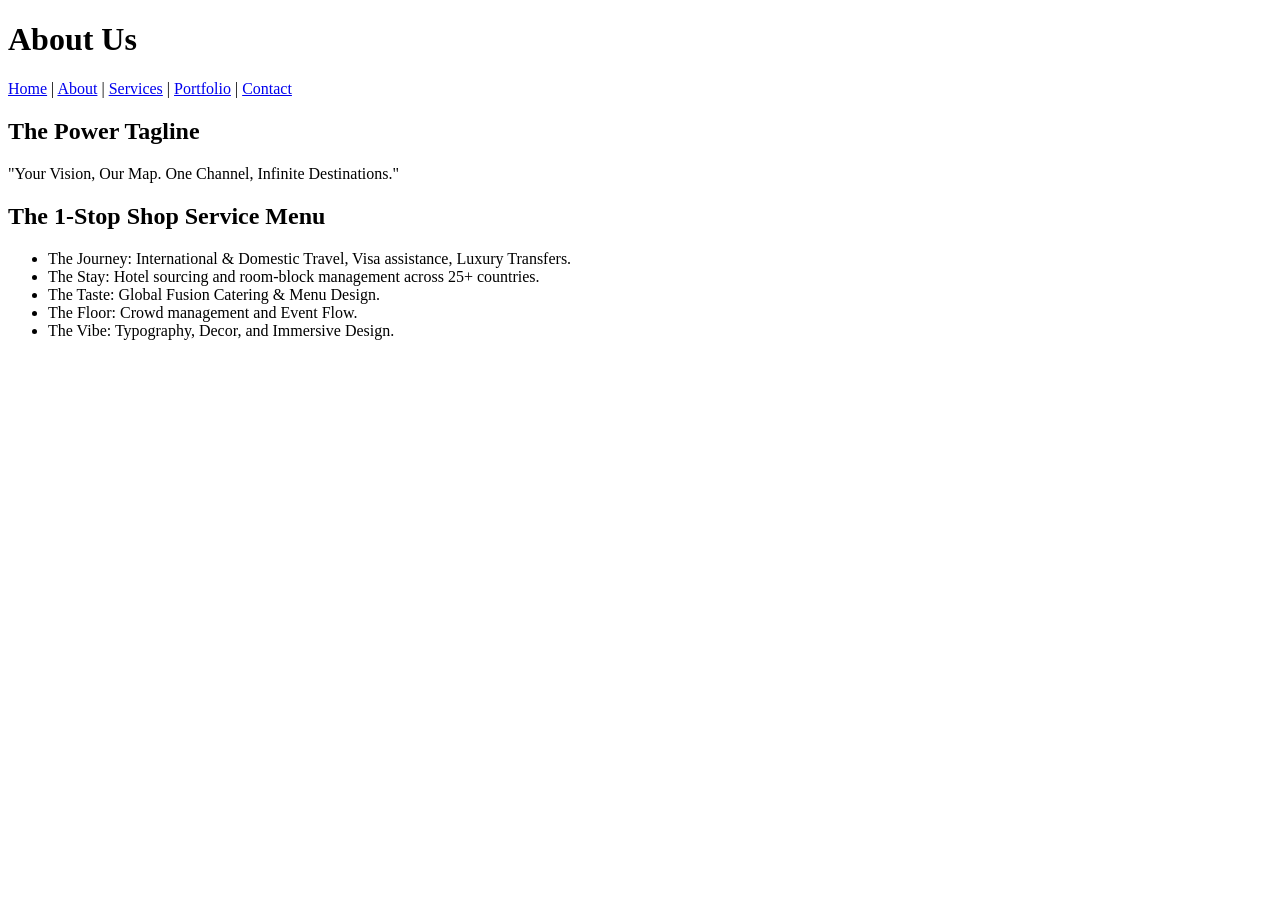
<file: about.html>
<!DOCTYPE html>
<html>
<head>
  <title>About Us - Moments & Milestones</title>
</head>
<body>
  <h1>About Us</h1>
  <nav>
    <a href="index.html">Home</a> |
    <a href="about.html">About</a> |
    <a href="services.html">Services</a> |
    <a href="portfolio.html">Portfolio</a> |
    <a href="contact.html">Contact</a>
  </nav>

  <h2>The Power Tagline</h2>
  <p>"Your Vision, Our Map. One Channel, Infinite Destinations."</p>

  <h2>The 1-Stop Shop Service Menu</h2>
  <ul>
    <li>The Journey: International & Domestic Travel, Visa assistance, Luxury Transfers.</li>
    <li>The Stay: Hotel sourcing and room-block management across 25+ countries.</li>
    <li>The Taste: Global Fusion Catering & Menu Design.</li>
    <li>The Floor: Crowd management and Event Flow.</li>
    <li>The Vibe: Typography, Decor, and Immersive Design.</li>
  </ul>
</body>
</html>
</file>
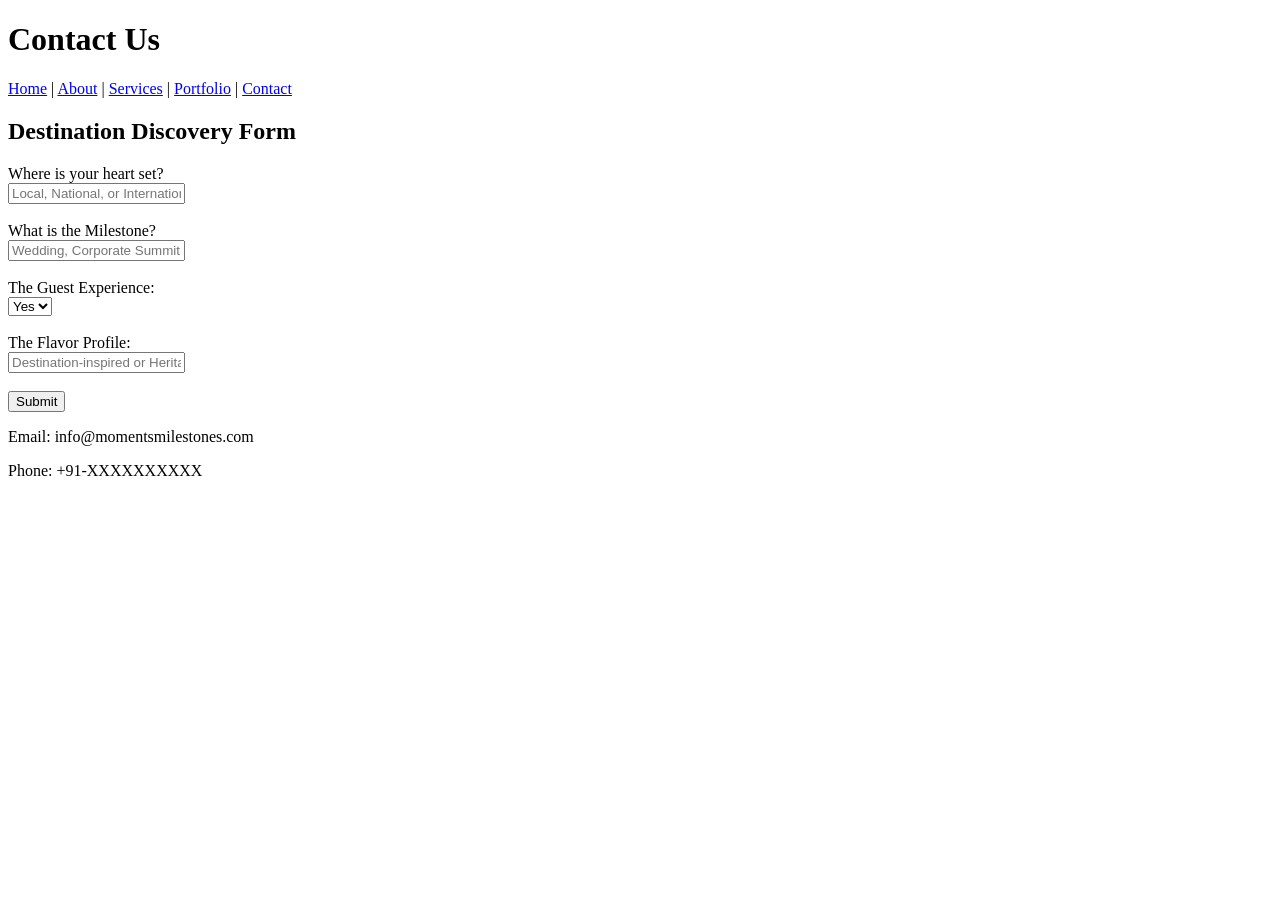
<file: contact.html>
<!DOCTYPE html>
<html>
<head>
  <title>Contact - Moments & Milestones</title>
</head>
<body>
  <h1>Contact Us</h1>
  <nav>
    <a href="index.html">Home</a> |
    <a href="about.html">About</a> |
    <a href="services.html">Services</a> |
    <a href="portfolio.html">Portfolio</a> |
    <a href="contact.html">Contact</a>
  </nav>

  <h2>Destination Discovery Form</h2>
  <form>
    <label>Where is your heart set?</label><br>
    <input type="text" placeholder="Local, National, or International"><br><br>

    <label>What is the Milestone?</label><br>
    <input type="text" placeholder="Wedding, Corporate Summit, Anniversary"><br><br>

    <label>The Guest Experience:</label><br>
    <select>
      <option>Yes</option>
      <option>No</option>
    </select><br><br>

    <label>The Flavor Profile:</label><br>
    <input type="text" placeholder="Destination-inspired or Heritage-inspired"><br><br>

    <button type="submit">Submit</button>
  </form>

  <p>Email: info@momentsmilestones.com</p>
  <p>Phone: +91-XXXXXXXXXX</p>
</body>
</html>
</file>
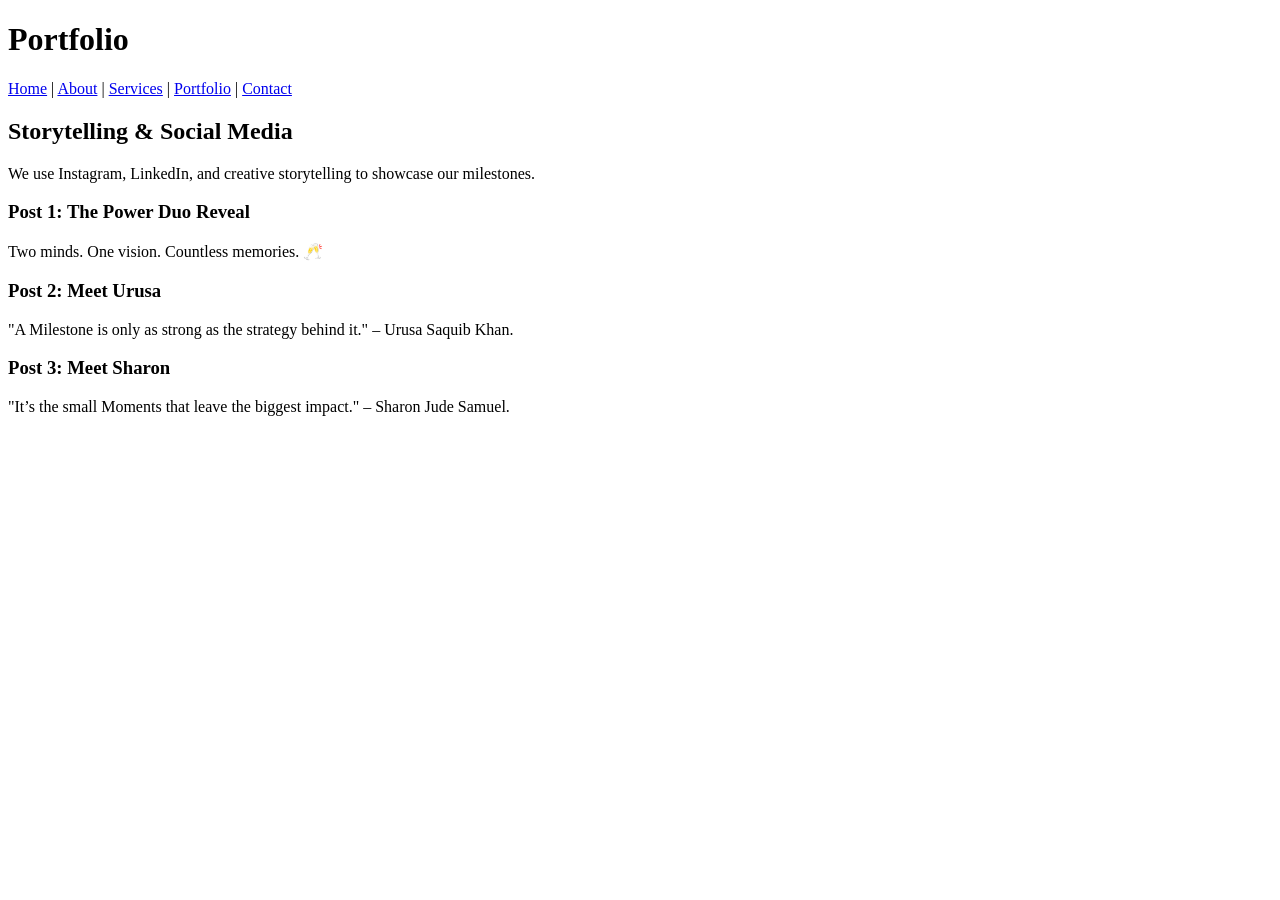
<file: portfolio.html>
<!DOCTYPE html>
<html>
<head>
  <title>Portfolio - Moments & Milestones</title>
</head>
<body>
  <h1>Portfolio</h1>
  <nav>
    <a href="index.html">Home</a> |
    <a href="about.html">About</a> |
    <a href="services.html">Services</a> |
    <a href="portfolio.html">Portfolio</a> |
    <a href="contact.html">Contact</a>
  </nav>

  <h2>Storytelling & Social Media</h2>
  <p>We use Instagram, LinkedIn, and creative storytelling to showcase our milestones.</p>

  <h3>Post 1: The Power Duo Reveal</h3>
  <p>Two minds. One vision. Countless memories. 🥂</p>

  <h3>Post 2: Meet Urusa</h3>
  <p>"A Milestone is only as strong as the strategy behind it." – Urusa Saquib Khan.</p>

  <h3>Post 3: Meet Sharon</h3>
  <p>"It’s the small Moments that leave the biggest impact." – Sharon Jude Samuel.</p>
</body>
</html>
</file>
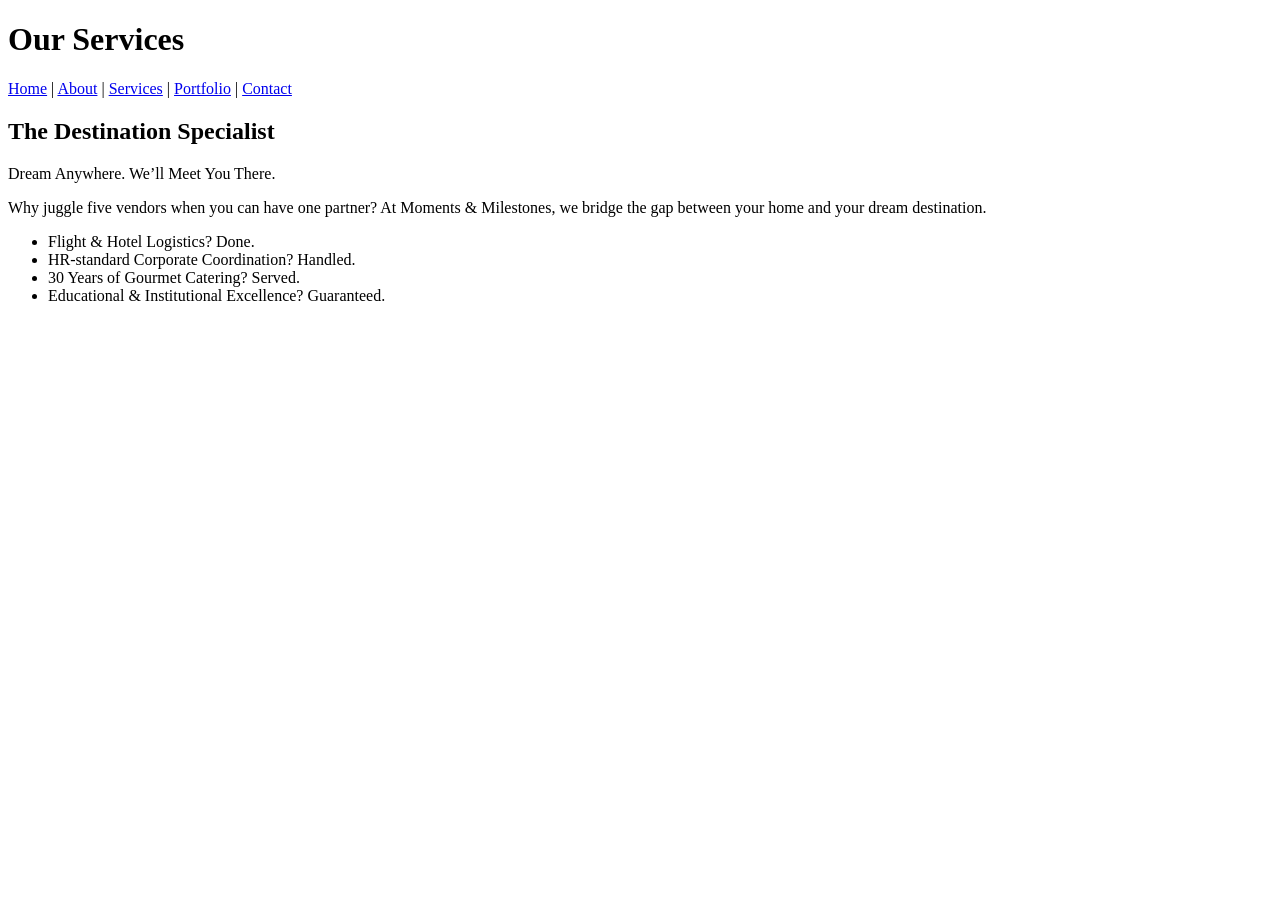
<file: services.html>
<!DOCTYPE html>
<html>
<head>
  <title>Services - Moments & Milestones</title>
</head>
<body>
  <h1>Our Services</h1>
  <nav>
    <a href="index.html">Home</a> |
    <a href="about.html">About</a> |
    <a href="services.html">Services</a> |
    <a href="portfolio.html">Portfolio</a> |
    <a href="contact.html">Contact</a>
  </nav>

  <h2>The Destination Specialist</h2>
  <p>Dream Anywhere. We’ll Meet You There.</p>
  <p>Why juggle five vendors when you can have one partner? At Moments & Milestones, we bridge the gap between your home and your dream destination.</p>
  <ul>
    <li>Flight & Hotel Logistics? Done.</li>
    <li>HR-standard Corporate Coordination? Handled.</li>
    <li>30 Years of Gourmet Catering? Served.</li>
    <li>Educational & Institutional Excellence? Guaranteed.</li>
  </ul>
</body>
</html>
</file>
